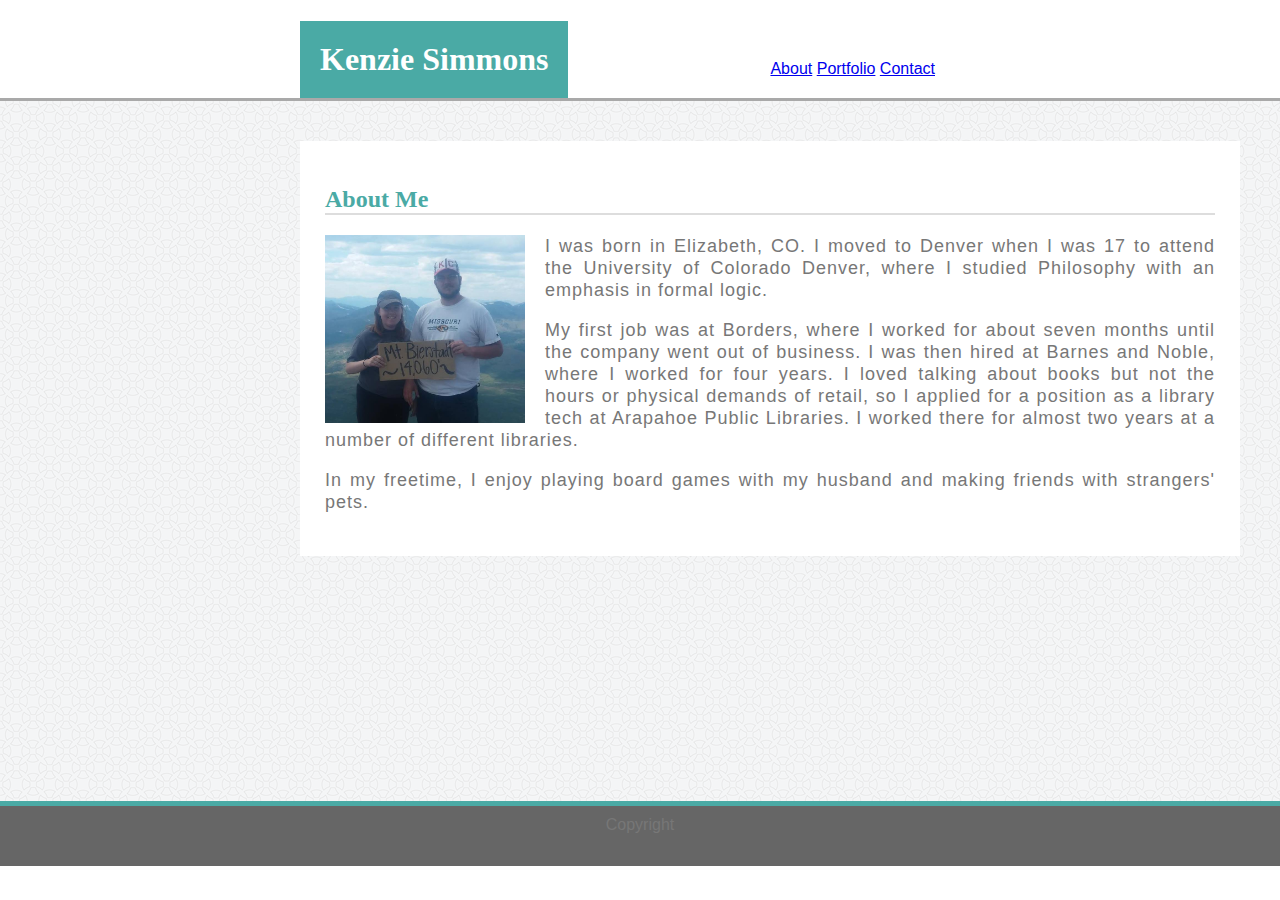
<file: index.html>
<!DOCTYPE html>
<html>
  <head>
    <meta charset="UTF-8">
    <title>Homework 1</title>
  <link rel="stylesheet" href="assets/css/style.css" type="text/css">
  </head>

  <body>
      <header>
        <div class="clearfix">
             <h1>Kenzie Simmons</h1>
             <div class="link">
                <a href="index.html">About</a>
                <a href="portfolio.html">Portfolio</a>
                <a href="contact.html">Contact</a>
             </div>
            </div>
      </header>
      <div class= "background">
      <section class="clearfix">
          <h2>About Me</h2>
          <img id= "profile" src="assets/images/Bierstadt.jpg">
          <p>I was born in Elizabeth, CO. I moved to Denver when I was 17 to attend the University of Colorado Denver, where I studied Philosophy with an emphasis in formal logic.</p>
          <p>My first job was at Borders, where I worked for about seven months until the company went out of business. I was then hired at Barnes and Noble, where I worked for four years. I loved talking about books but not the hours or physical demands of retail, so I applied for a position as a library tech at Arapahoe Public Libraries. I worked there for almost two years at a number of different libraries.</p>
          <p>In my freetime, I enjoy playing board games with my husband and making friends with strangers' pets.</p>
        </section>   
      </div>
        <footer>
            Copyright 
        </footer>
   
  
  </body>
</html>
</file>
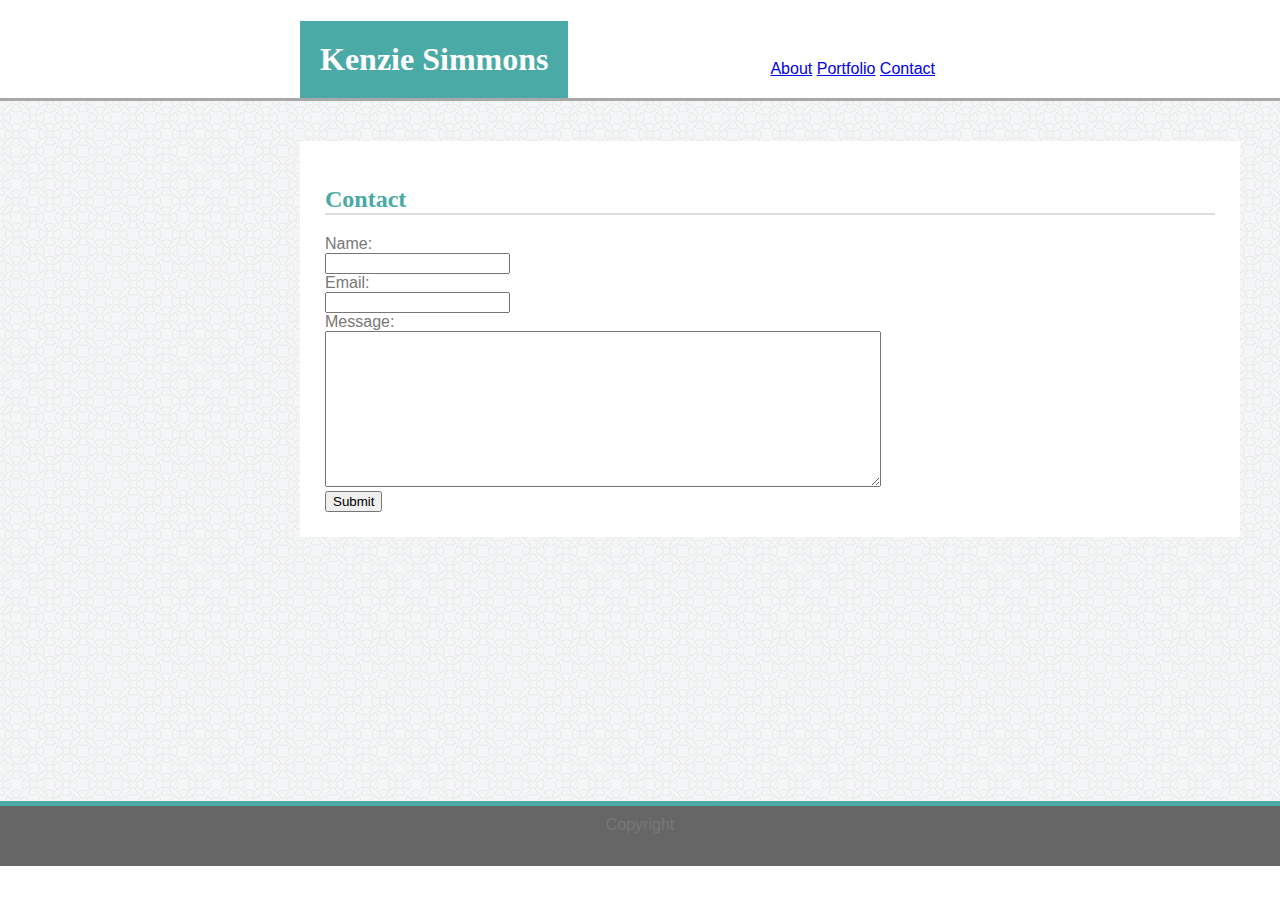
<file: contact.html>
<!DOCTYPE html>
<html>
  <head>
    <meta charset="UTF-8">
    <title>Homework 1</title>
  <link rel="stylesheet" href="assets/css/style.css" type="text/css">
  </head>

  <body>
      <header>
          <div class="clearfix">
          <h1>Kenzie Simmons</h1>
          <div class="link">
          <a href="index.html">About</a>
          <a href="portfolio.html">Portfolio</a>
          <a href="contact.html">Contact</a>
          </div>
        </div>
      </header>
      <div class= "background">
      <section>
          <h2>Contact</h2> 
          <form>
              Name:<br>
              <input type="text" name="name"><br>
              Email:<br>
              <input type="text" name="email"><br>
              Message:<br>
              <textarea name="textarea" style="width:550px;height:150px;"></textarea><br>
              <button type="button">Submit</button>
          </form>
        </section>
      </div>
        <footer>
            Copyright 
        </footer>
     
  
  </body>
</html>
</file>
<file: assets/css/style.css>
body {
   margin: 0;
    color: #777777;
   font-family: 'Arial', 'Helvetica Neue', Helvetica, sans-serif;
}

header {
    position: relative;
    background-color: #ffffff;
    border-bottom: 3px solid darkgray;
}

h1 {
    background: #4aaaa5;
    margin-bottom: 0;
    color: #ffffff;
    float: left;
    padding: 20px;
    position: relative;
    left: 300px;
    font-family: 'Georgia', Times, Times New Roman, serif;
}

h2 {
    border-bottom: 2px solid #dddddd;
    color: #4aaaa5;
    font-family: 'Georgia', Times, Times New Roman, serif;
}

.link {
    position: absolute;
    bottom: 0;
    right: 320px;
    padding: 20px 25px;

}

.background {
    min-height: 700px;
    background-image: url("../images/circles-light.png")
}

section {
    top: 40px;
    width: 890px;
    background-color: #ffffff;
    padding: 25px;
    position: relative;
    left: 300px;
}

p {
    font-size: 18px;
    line-height: 22px;
    text-align: justify;
    letter-spacing: 1px;
}

#profile {
    height: auto; 
    width: auto; 
    max-width: 200px; 
    max-height: 200px;
    float: left;
    margin-right: 20px;
}

.box {
    margin:20px;
    float: left;
}

footer {
    text-align: center;
    border-top: 5px solid #4aaaa5;
    height: 40px; 
    background-color: #666666;
    padding: 10px;
    position: relative;
    bottom: 0;
}


.clearfix::after {
	content: "";
	display: block;
	clear: both;
}
</file>
